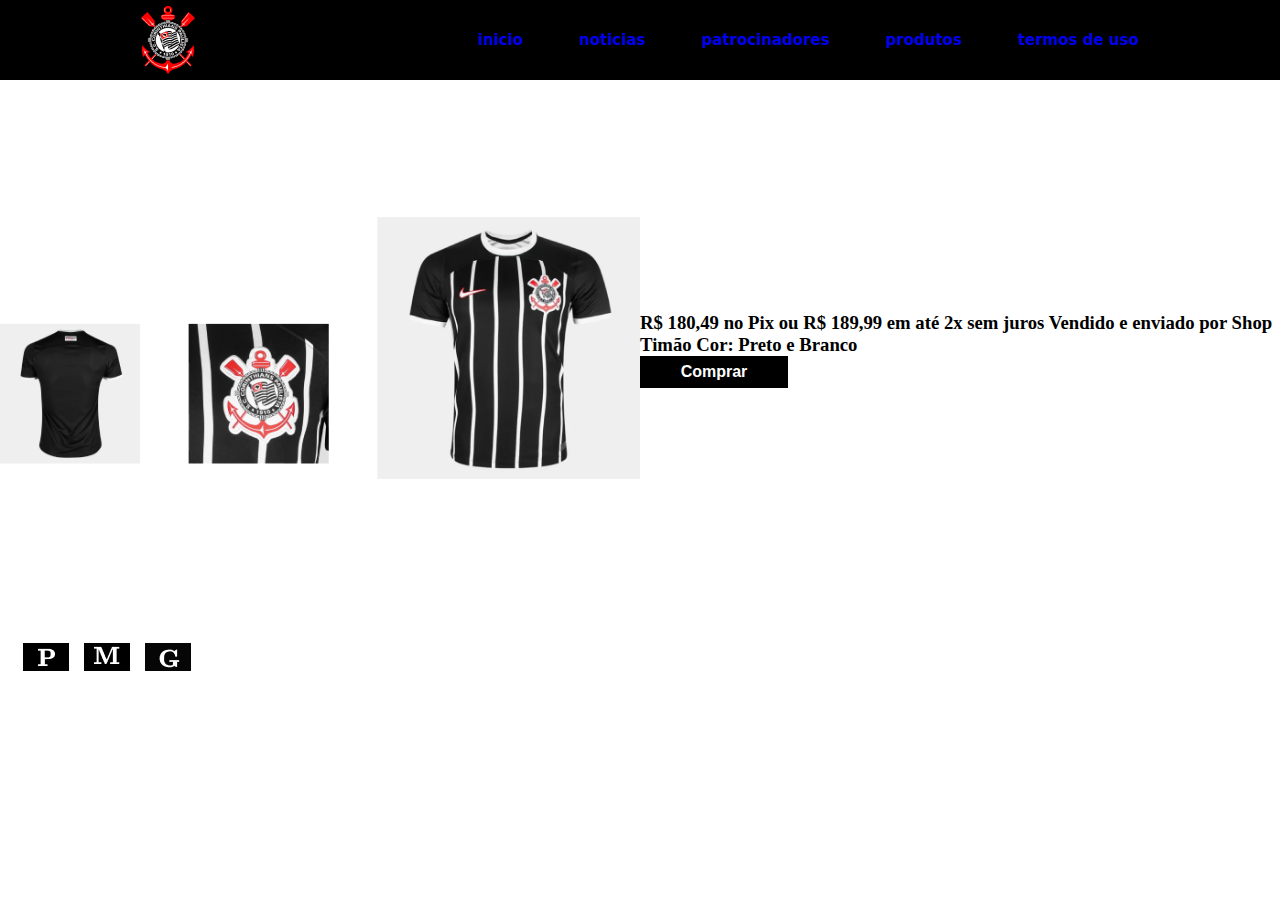
<file: compas.html>
<!DOCTYPE html>
<html lang="pt-BR">

<head>
    <meta charset="UTF-8">
    <meta name="viewport" content="width=device-width, initial-scale=1.0">
    <title>Document</title>
    <link rel="stylesheet" href="css/style.css">
</head>

<body>
    <header>
        <nav>
            <div class="logo">
                <a href="index.html"><img src="imagen/SCCP_escudo-150px 2.png" alt=""></a>
            </div>
            <menu>
                <li><a href="index.html">inicio</a></li>
                <li><a href="noticias.html">noticias</a></li>
                <li><a href="patrocinadores.html">patrocinadores</a></li>
                <li><a href="produtos.html">produtos</a></li>
                <li><a href="termos-de-uso.html">termos de uso</a></li>
            </menu>
            </menu>
        </nav>
    </header>
    <main>
        <div class="noticia">
            <div class="foto"> <img src="imagen/camisa-classica.png" alt=""></div>
        </div>
        <div class="texto">
            <h3>R$ 180,49 no Pix ou R$ 189,99 em até 2x sem juros Vendido e enviado por Shop Timão Cor: Preto e Branco</h3>
            <a href="#" class="btn">Comprar</a>
        </div>
    </main>
    <div class="escolhas">
        <img src="imagen/P.png" alt="">
        <img src="imagen/M.png" alt="">
        <img src="imagen/G.png" alt="">
    </div>


</body>

</html>
</file>
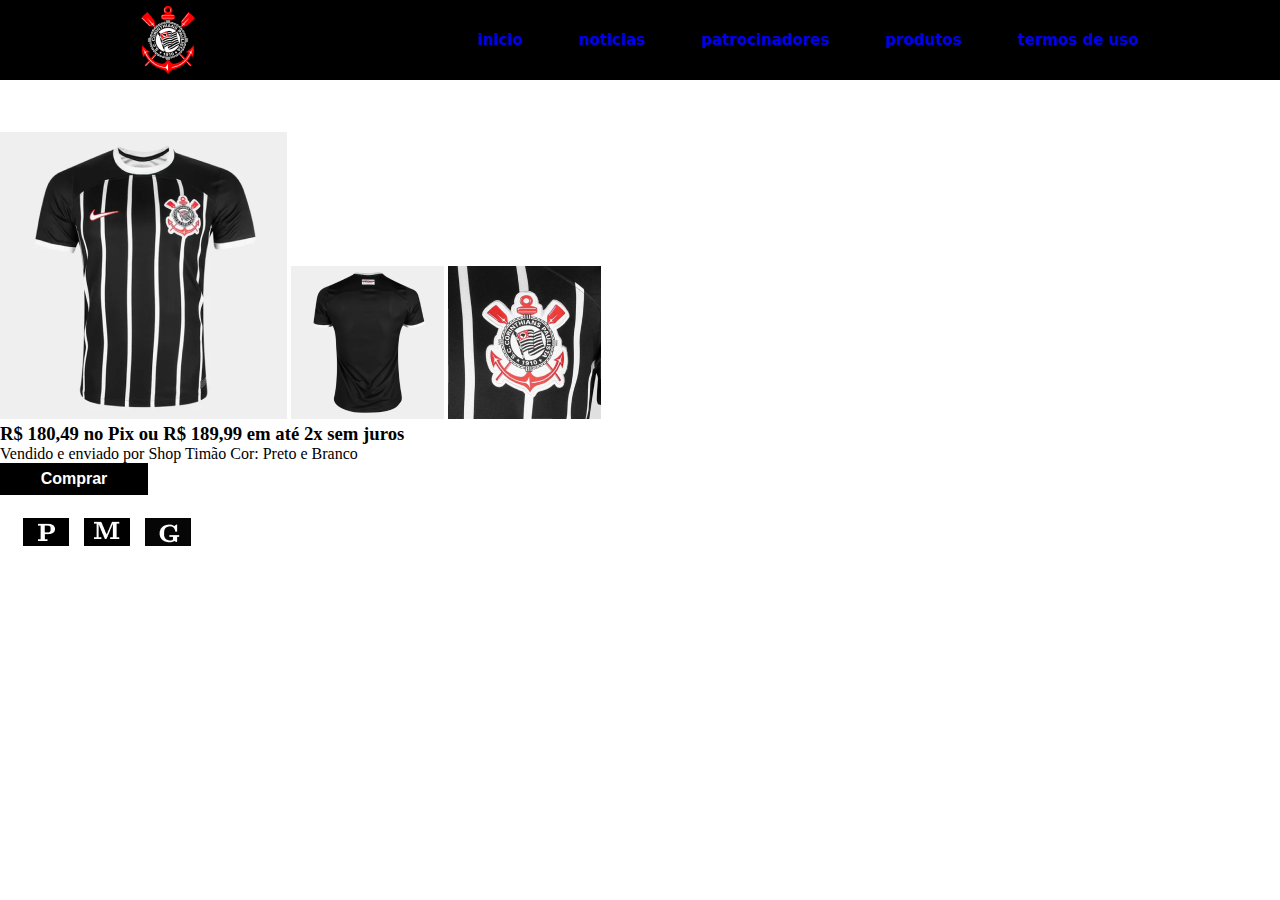
<file: compras-1.html>
<!DOCTYPE html>
<html lang="pt-BR">

<head>
    <meta charset="UTF-8">
    <meta name="viewport" content="width=device-width, initial-scale=1.0">
    <title>Document</title>
    <link rel="stylesheet" href="css/style.css">
</head>

<body>

    <header>
        <nav>
            <div class="logo">
                <a href="index.html"><img src="imagen/SCCP_escudo-150px 2.png" alt=""></a>
            </div>
            <menu>
                <li><a href="index.html">inicio</a></li>
                <li><a href="noticias.html">noticias</a></li>
                <li><a href="patrocinadores.html">patrocinadores</a></li>
                <li><a href="produtos.html">produtos</a></li>
                <li><a href="termos-de-uso.html">termos de uso</a></li>
            </menu>
            </menu>
        </nav>
    </header>
    <main>
        <div class="prod">
            <div class="prod-img">
                <div class="classica">
                    <img src="imagen/timao 1 1.png" alt="">
                    <img src="imagen/timao 2 1.png" alt="">
                    <img src="imagen/timao 3 1.png" alt="">
                </div>
            </div>
            <div class="prod-desc">
                <div class="descriçao">
                    <p>
                        <h3>R$ 180,49 no Pix ou R$ 189,99 em até 2x sem juros</h3> Vendido e enviado por Shop Timão Cor: Preto e Branco</p>
                </div>
                <a href="#" class="btn">Comprar</a>
                <div class="escolhas">
                    <img src="imagen/P.png" alt="">
                    <img src="imagen/M.png" alt="">
                    <img src="imagen/G.png" alt="">
                </div>
            </div>
        </div>

    </main>

</body>

</html>
</file>
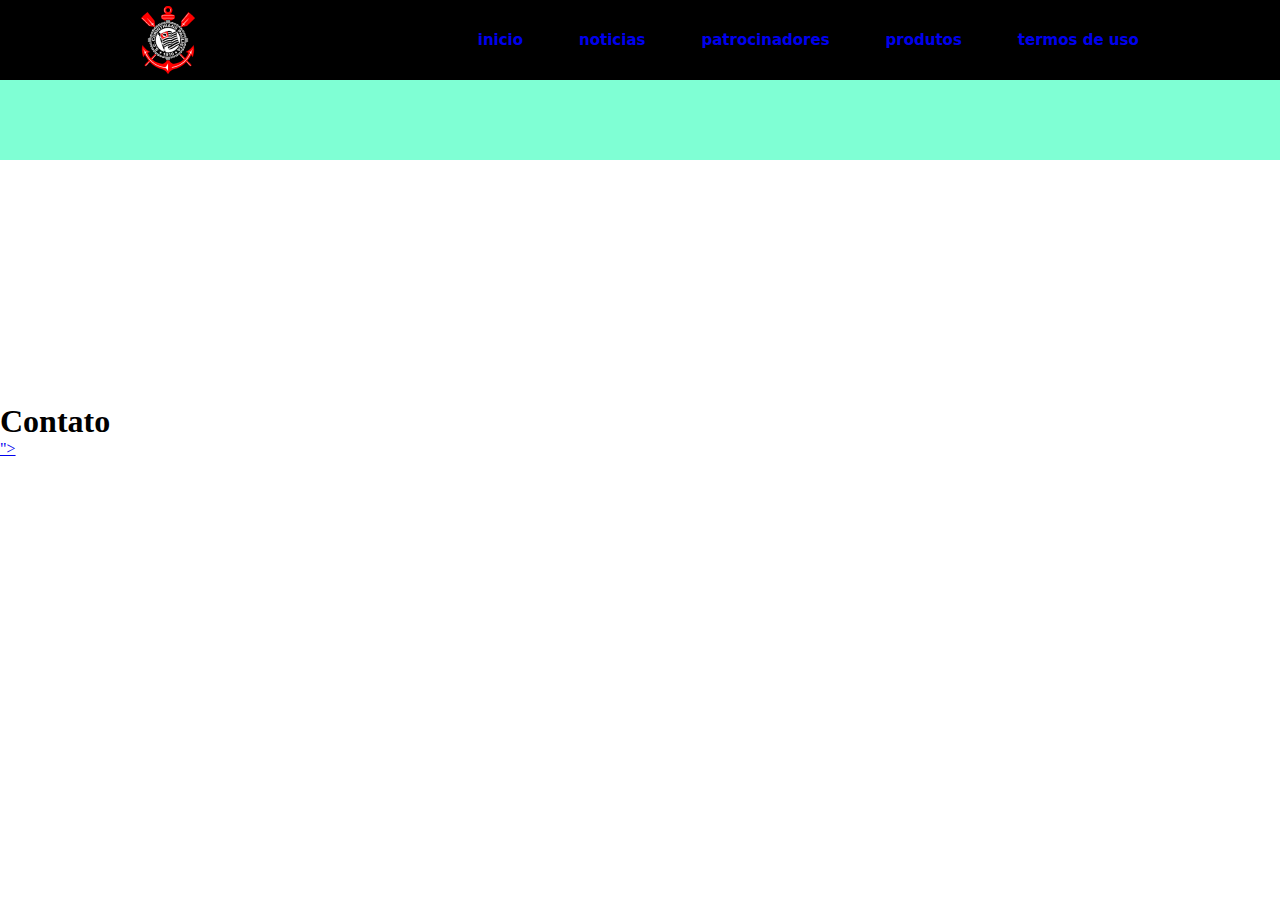
<file: contatos.html>
<!DOCTYPE html>
<html lang="pt-BR">

<head>
    <meta charset="UTF-8">
    <meta name="viewport" content="width=device-width, initial-scale=1.0">
    <title>Document</title>
    <link rel="stylesheet" href="css/style.css">
</head>

<body>

    <header>
        <nav>
            <div class="logo">

                <img src="imagen/SCCP_escudo-150px 2.png" alt="">
            </div>

            <menu>
                <li><a href="index.html">inicio</a></li>
                <li><a href="noticias.html">noticias</a></li>
                <li><a href="patrocinadores.html">patrocinadores</a></li>
                <li><a href="produtos.html">produtos</a></li>
                <li><a href="termos-de-uso.html">termos de uso</a></li>
            </menu>
        </nav>
    </header>
    <div class="topo"></div>
    <main>
        <div class="tituloo">
            <h1>Contato</h1>
            <div class="sociais">
                <i><a href="i class="fa-brands fa-instagram"></i>"></a>
                </i>
            </div>
        </div>
    </main>
</body>

</html>
</file>
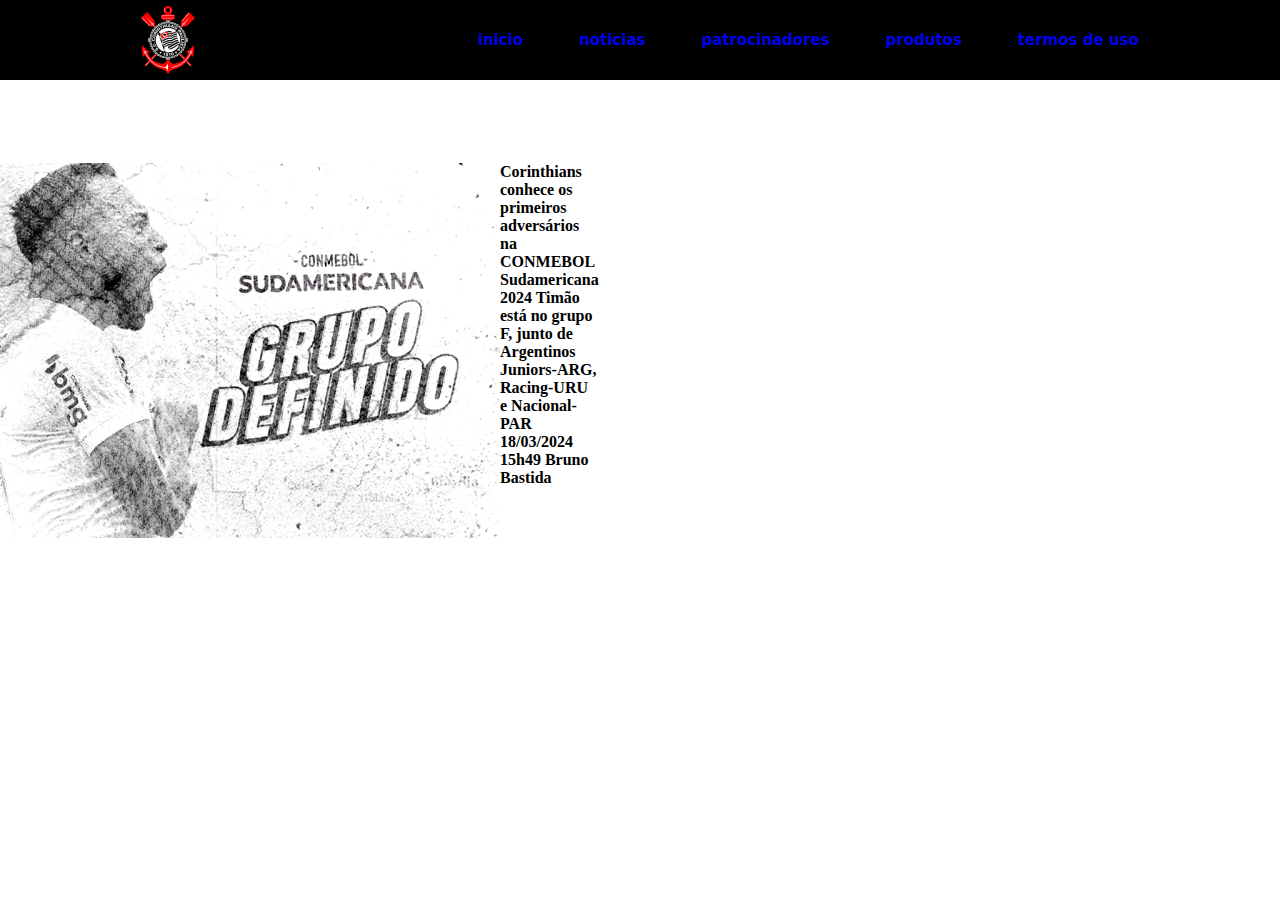
<file: noticiadireto.html>
<!DOCTYPE html>
<html lang="pt-BR">

<head>
    <meta charset="UTF-8">
    <meta name="viewport" content="width=device-width, initial-scale=1.0">
    <title>Document</title>
    <link rel="stylesheet" href="css/style.css">
</head>

<body>
    <header>
        <nav>
            <div class="logo">
                <a href="index.html"><img src="imagen/SCCP_escudo-150px 2.png" alt=""></a>
            </div>
            <menu>
                <li><a href="index.html">inicio</a></li>
                <li><a href="noticias.html">noticias</a></li>
                <li><a href="patrocinadores.html">patrocinadores</a></li>
                <li><a href="produtos.html">produtos</a></li>
                <li><a href="termos-de-uso.html">termos de uso</a></li>
            </menu>
        </nav>
    </header>
    <main>
        <div class="noticia1">
            <img src="imagen/sula.png" alt="">
            <h4>
                <p>Corinthians conhece os primeiros adversários na CONMEBOL Sudamericana 2024 Timão está no grupo F, junto de Argentinos Juniors-ARG, Racing-URU e Nacional-PAR 18/03/2024 15h49 Bruno Bastida</p>
            </h4>
        </div>
    </main>



</body>

</html>
</file>
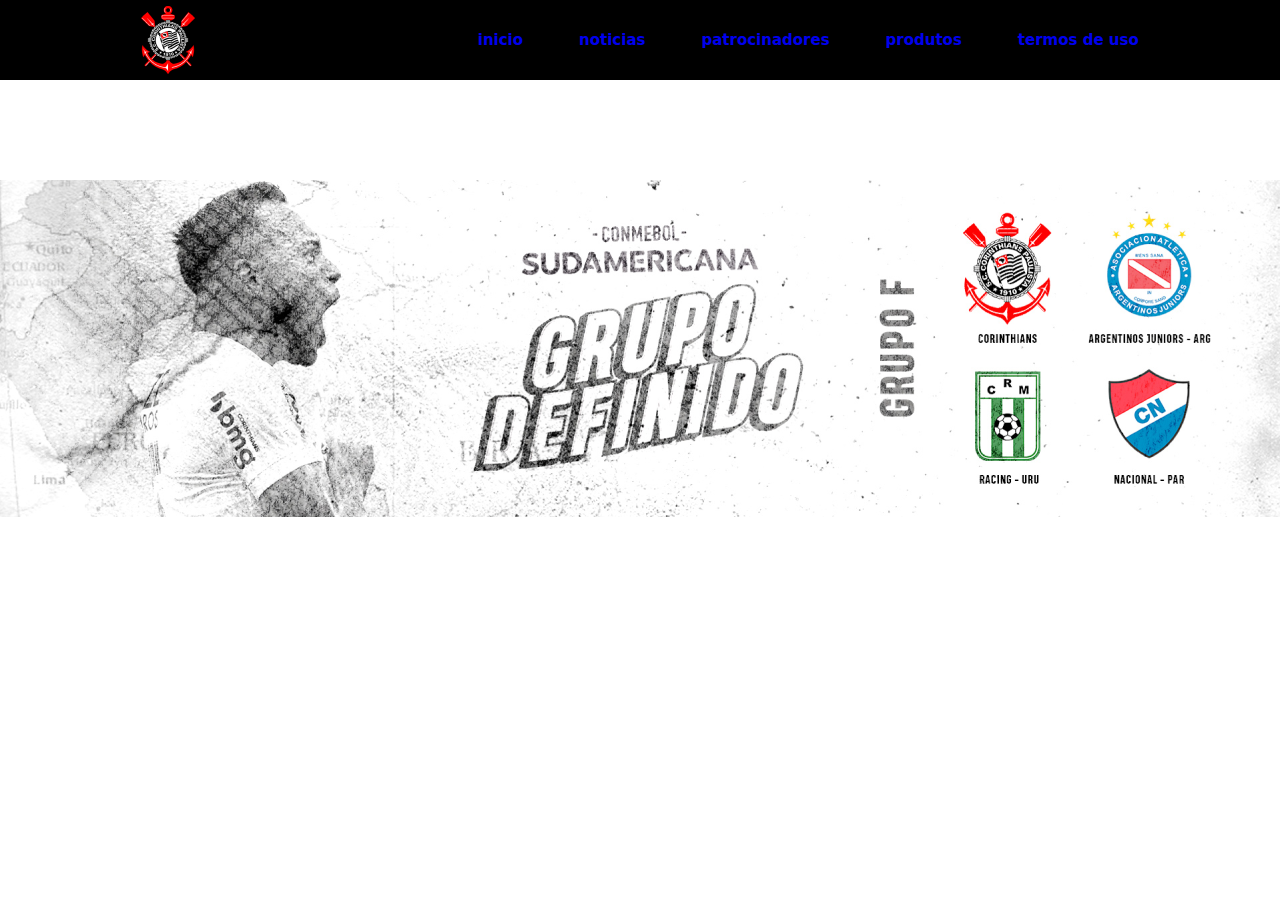
<file: noticias.html>
<!DOCTYPE html>
<html lang="pt-BR">

<head>
    <meta charset="UTF-8">
    <meta name="viewport" content="width=device-width, initial-scale=1.0">
    <title>Document</title>
    <link rel="stylesheet" href="css/style.css">
</head>

<body>
    <header>
        <nav>
            <div class="logo">
                <a href="index.html"><img src="imagen/SCCP_escudo-150px 2.png" alt=""></a>
            </div>
            <menu>
                <li><a href="index.html">inicio</a></li>
                <li><a href="noticias.html">noticias</a></li>
                <li><a href="patrocinadores.html">patrocinadores</a></li>
                <li><a href="produtos.html">produtos</a></li>
                <li><a href="termos-de-uso.html">termos de uso</a></li>
            </menu>
        </nav>
    </header>
    <main>
        <div class="noticia">
            <a href="noticiadireto.html"><img src="imagen/noticia.png" </a>
        </div>
    </main>

</body>

</html>
</file>
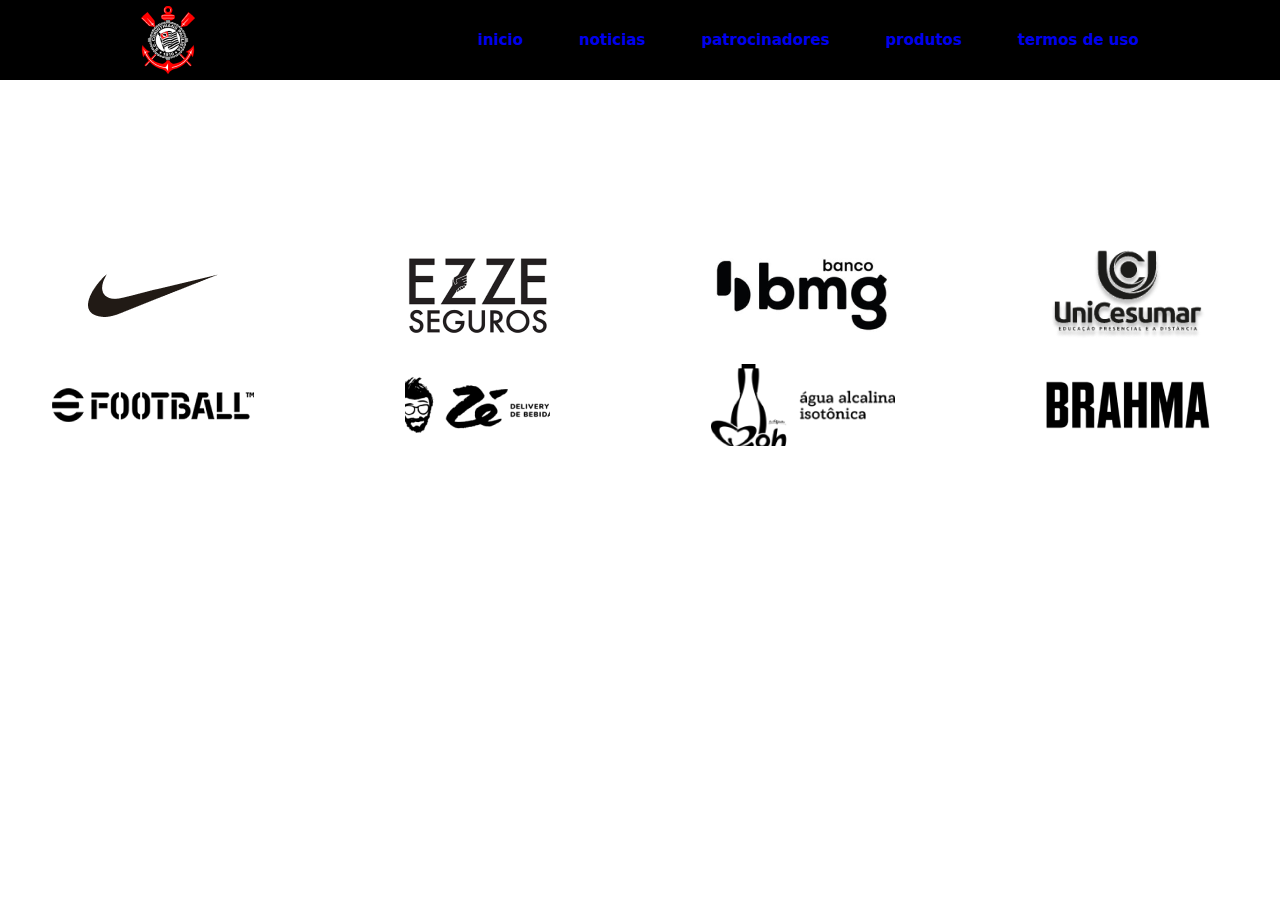
<file: patrocinadores.html>
<!DOCTYPE html>
<html lang="pt-BR">

<head>
    <meta charset="UTF-8">
    <meta name="viewport" content="width=device-width, initial-scale=1.0">
    <title>Document</title>
    <link rel="stylesheet" href="css/style.css">
</head>

<body>
    <header>
        <nav>
            <div class="logo">
                <a href="index.html"><img src="imagen/SCCP_escudo-150px 2.png" alt=""></a>
            </div>
            <menu>
                <li><a href="index.html">inicio</a></li>
                <li><a href="noticias.html">noticias</a></li>
                <li><a href="patrocinadores.html">patrocinadores</a></li>
                <li><a href="produtos.html">produtos</a></li>
                <li><a href="termos-de-uso.html">termos de uso</a></li>
            </menu>
        </nav>
    </header>
    <main>

        <div class="patrocinio">
            <div class="pat-logo">
                <a href="https://www.nike.com.br/"><img src="imagen/nike 1.png" alt=""></a>
            </div>
            <div class="pat-logo">
                <a href="https://www.ezzeseguros.com.br/"><img src="imagen/ezze 1.png" alt=""></a>
            </div>
            <div class="pat-logo">
                <a href="https://www.bancobmg.com.br/"><img src="imagen/bmg 1.png" alt=""></a>
            </div>
            <div class="pat-logo">
                <a href="https://www.unicesumar.edu.br/ead/"><img src="imagen/logo-unicesumar-v2 1.png" alt=""></a>
            </div>
            <div class="pat-logo">
                <a href="https://www.konami.com/efootball/pt-br/"><img src="imagen/efootball_H_preto 1.png" alt=""></a>
            </div>
            <div class="pat-logo">
                <a href="https://www.zedelivery.com.br/"><img src="imagen/logo-ze-delivery-avatar 1.png" alt=""></a>
            </div>
            <div class="pat-logo">
                <a href="https://ohaagua.com.br/"><img src="imagen/logo-oh-agua-v2 1.png" alt=""></a>
            </div>
            <div class="pat-logo">
                <a href="https://www.brahma.com.br/pt-br"><img src="imagen/logo-brahma 1.png" alt=""></a>
            </div>
    </main>

</body>

</html>
</file>
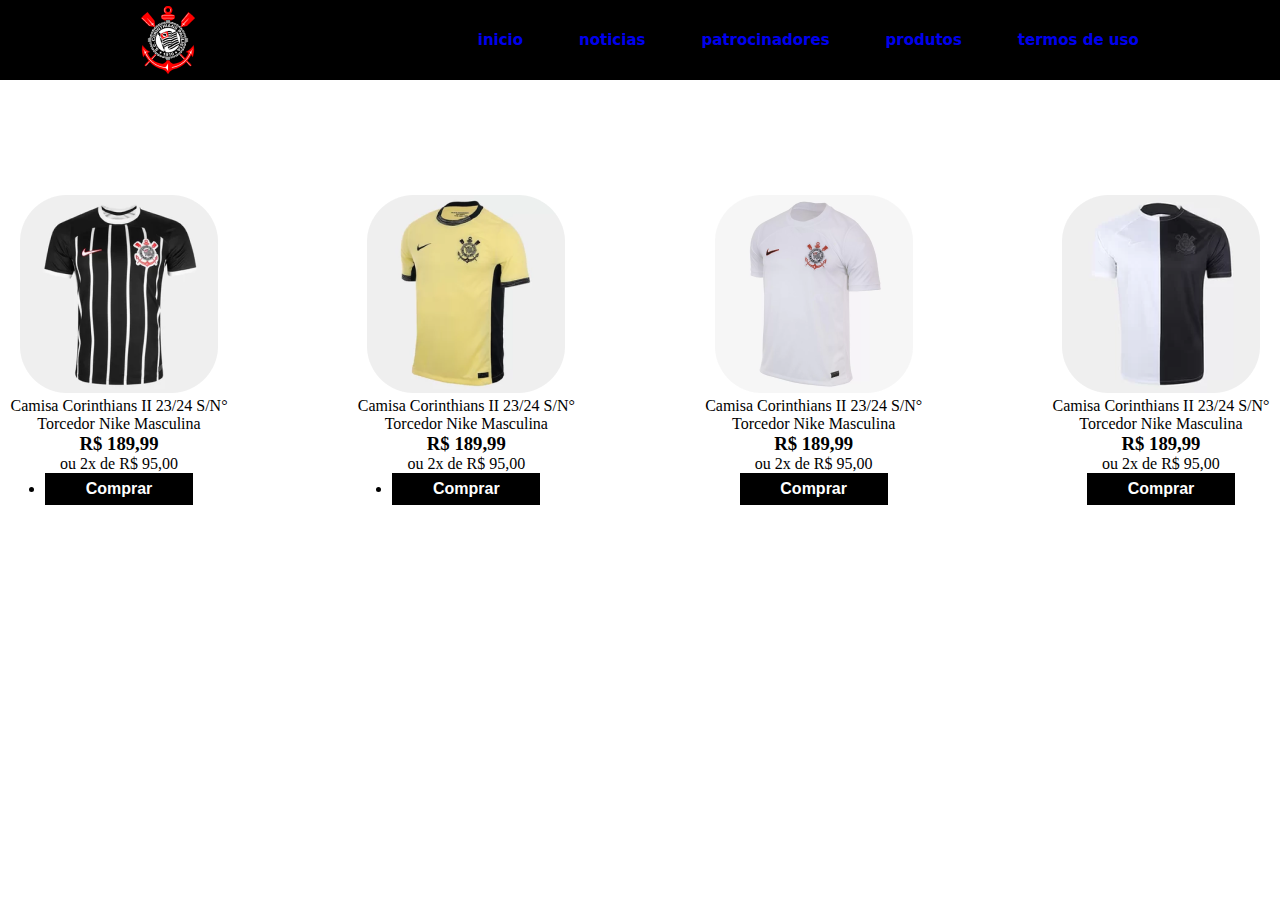
<file: produtos.html>
<!DOCTYPE html>
<html lang="pt-BR">

<head>
    <meta charset="UTF-8">
    <meta name="viewport" content="width=device-width, initial-scale=1.0">
    <title>Document</title>
    <link rel="stylesheet" href="css/style.css">
</head>

<body>
    <header>
        <nav>
            <div class="logo">
                <a href="index.html"><img src="imagen/SCCP_escudo-150px 2.png" alt=""></a>
            </div>
            <menu>
                <li><a href="index.html">inicio</a></li>
                <li><a href="noticias.html">noticias</a></li>
                <li><a href="patrocinadores.html">patrocinadores</a></li>
                <li><a href="produtos.html">produtos</a></li>
                <li><a href="termos-de-uso.html">termos de uso</a></li>
            </menu>
        </nav>
    </header>
    <main>
        <div class="produtos">
            <div class="produto">
                <div class="imagem">
                    <img src="imagen/imagem 1.png" alt="">
                </div>
                <p>Camisa Corinthians II 23/24 S/N°</p>
                <p>Torcedor Nike Masculina</p>
                <h3>R$ 189,99</h3>
                <p>ou 2x de R$ 95,00</p>
                <li><a href="compas.html" class="btn">Comprar</a></li>
            </div>
            <div class="produto">
                <div class="imagem">
                    <img src="imagen/imagem 3.png" alt="">
                </div>
                <p>Camisa Corinthians II 23/24 S/N°</p>
                <p>Torcedor Nike Masculina</p>
                <h3>R$ 189,99</h3>
                <p>ou 2x de R$ 95,00</p>
                <li><a href="compras-1.html" class="btn">Comprar</a></li>
            </div>
            <div class="produto">
                <div class="imagem">
                    <img src="imagen/imagem 2.png" alt="">
                </div>
                <p>Camisa Corinthians II 23/24 S/N°</p>
                <p>Torcedor Nike Masculina</p>
                <h3>R$ 189,99</h3>
                <p>ou 2x de R$ 95,00</p>
                <a href="#" class="btn">Comprar</a>
            </div>
            <div class="produto">
                <div class="imagem">
                    <img src="imagen/imagem 4.png" alt="">
                </div>
                <p>Camisa Corinthians II 23/24 S/N°</p>
                <p>Torcedor Nike Masculina</p>
                <h3>R$ 189,99</h3>
                <p>ou 2x de R$ 95,00</p>
                <a href="#" class="btn">Comprar</a>
            </div>
        </div>
    </main>

</body>

</html>
</file>
<file: css/style.css>
* {
    padding: 0;
    margin: 0;
}

body {
    position: relative;
    background-color: white;
}

.topo {
    width: 100%;
    height: 80px;
    background-color: aquamarine;
}

header {
    width: 100%;
    height: 80px;
    background-color: black;
    display: flex;
    justify-content: center;
    align-items: center;
}

nav {
    width: 1280px;
    display: flex;
    justify-content: space-around;
    align-items: center;
}

.logo {
    width: 54px;
    height: 68px;
}

menu {
    display: flex;
    gap: 56px;
}

menu li {
    list-style-type: none;
}

menu li a {
    font-family: system-ui, -apple-system, BlinkMacSystemFont, 'Segoe UI', Roboto, Oxygen, Ubuntu, Cantarell, 'Open Sans', 'Helvetica Neue', sans-serif;
    font-weight: bold;
    font-size: 15px;
    text-decoration: none;
}

menu li a:visited {
    color: white;
}

menu li a:hover {
    color: red;
    transition: 0, 50s;
}

main {
    width: 1280px;
    margin: 0 auto;
}

a.btn:link,
a.btn:visited {
    font-family: sans-serif;
    font-weight: bold;
    display: flex;
    justify-content: center;
    align-items: center;
    width: 148px;
    height: 32px;
    background-color: black;
    color: white;
    transition: 0.5s;
    text-decoration: none;
}

a.btn:hover {
    color: red;
    transition: 0.5s;
}

main {
    min-height: 540px;
    display: flex;
    align-items: center;
}

.produtos {
    width: 1280px;
    margin: 0 auto;
    display: flex;
    justify-content: space-between;
}

.imagem {
    width: 198px;
    width: 198px;
}

.imagem img {
    width: 100%;
}

.produto {
    width: 238px;
    display: flex;
    justify-content: center;
    align-items: center;
    flex-direction: column;
    padding: 20px 0px;
}

.decriçao {
    display: flex;
    justify-content: center;
    align-items: start;
}

.patrocinio {
    width: 1280px;
    display: flex;
    flex-wrap: wrap;
    gap: 20px;
    margin: 0 auto;
}

.pat-logo {
    width: 305px;
    display: flex;
    justify-content: center;
    align-items: center;
}

.main {
    width: 1280px;
    min-height: 600px;
    justify-content: center;
    margin: 20px auto;
}

.noticia {
    width: 100%;
    display: flex;
}

.noticia img {
    width: 100%;
}

.texto {
    width: 1280px;
}

.escolhas {
    width: 1280px;
    display: flex;
    gap: 15px;
    padding: 23px;
}

.noticia1 {
    width: 100%;
    display: flex;
    width: 500px;
    height: 375px;
}

.noticia1 img {
    width: 1280%;
}

.fundo {
    background-image: url(../imagen/torrcida.jpg);
    display: flex;
    width: 100%;
    background-repeat: no-repeat;
    width: 3202;
}
</file>
